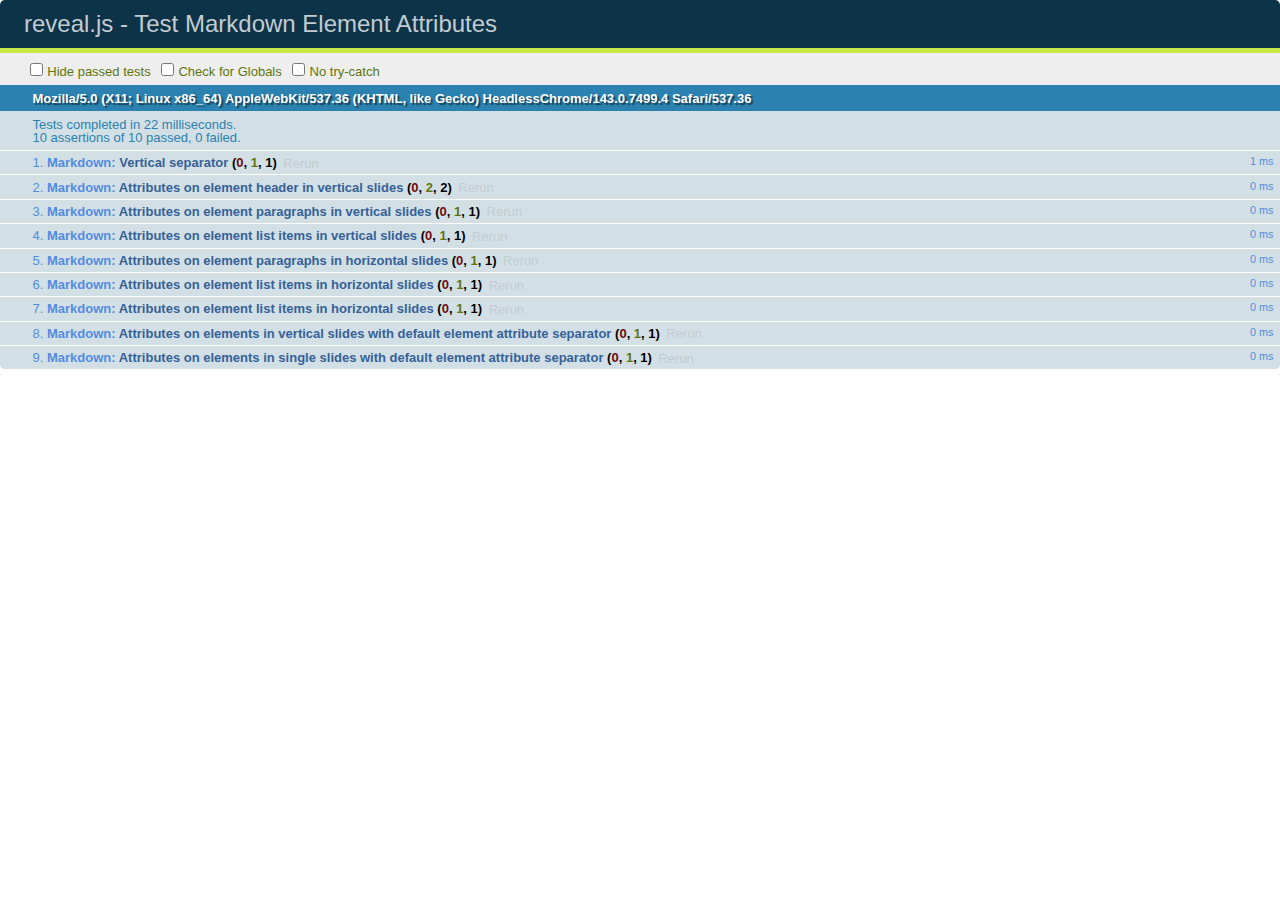
<file: talk/test/test-markdown-element-attributes.html>
<!doctype html>
<html lang="en">

	<head>
		<meta charset="utf-8">

		<title>reveal.js - Test Markdown Element Attributes</title>

		<link rel="stylesheet" href="../css/reveal.css">
		<link rel="stylesheet" href="qunit-1.12.0.css">
	</head>

	<body style="overflow: auto;">

		<div id="qunit"></div>
		<div id="qunit-fixture"></div>

		<div class="reveal" style="display: none;">

			<div class="slides">

				<!-- <section data-markdown="example.md" data-separator="^\n\n\n" data-separator-vertical="^\n\n"></section> -->

				<!-- Slides are separated by newline + three dashes + newline, vertical slides identical but two dashes -->
				<section data-markdown data-separator="^\n---\n$" data-separator-vertical="^\n--\n$" data-element-attributes="{_\s*?([^}]+?)}">>
					<script type="text/template">
						## Slide 1.1
						<!-- {_class="fragment fade-out" data-fragment-index="1"} -->

						--

						## Slide 1.2
						<!-- {_class="fragment shrink"} -->

						Paragraph 1
						<!-- {_class="fragment grow"} -->

						Paragraph 2
						<!-- {_class="fragment grow"} -->

						- list item 1 <!-- {_class="fragment grow"} -->
						- list item 2 <!-- {_class="fragment grow"} -->
						- list item 3 <!-- {_class="fragment grow"} -->


						---

						## Slide 2


						Paragraph 1.2  
						multi-line <!-- {_class="fragment highlight-red"} -->

						Paragraph 2.2 <!-- {_class="fragment highlight-red"} -->

						Paragraph 2.3 <!-- {_class="fragment highlight-red"} -->

						Paragraph 2.4 <!-- {_class="fragment highlight-red"} -->

						- list item 1 <!-- {_class="fragment highlight-green"} -->
						- list item 2<!-- {_class="fragment highlight-green"} -->
						- list item 3<!-- {_class="fragment highlight-green"} -->
						- list item 4
						<!-- {_class="fragment highlight-green"} -->
						- list item 5<!-- {_class="fragment highlight-green"} -->

						Test

						![Example Picture](examples/assets/image2.png)
						<!-- {_class="reveal stretch"} -->

					</script>
				</section>



				<section 	data-markdown data-separator="^\n\n\n"
									data-separator-vertical="^\n\n"
									data-separator-notes="^Note:"
									data-charset="utf-8">
					<script type="text/template">
						# Test attributes in Markdown with default separator
						## Slide 1 Def <!-- .element: class="fragment highlight-red" data-fragment-index="1" -->


						## Slide 2 Def
						<!-- .element: class="fragment highlight-red" -->

					</script>
				</section>

				<section data-markdown>
				  <script type="text/template">
					## Hello world
					A paragraph
					<!-- .element: class="fragment highlight-blue" -->
				  </script>
				</section>

				<section data-markdown>
				  <script type="text/template">
					## Hello world

					Multiple  
					Line
					<!-- .element: class="fragment highlight-blue" -->
				  </script>
				</section>

				<section data-markdown>
				  <script type="text/template">
					## Hello world

					Test<!-- .element: class="fragment highlight-blue" -->

					More Test
				  </script>
				</section>


			</div>

		</div>

		<script src="../lib/js/head.min.js"></script>
		<script src="../js/reveal.js"></script>
		<script src="../plugin/markdown/marked.js"></script>
		<script src="../plugin/markdown/markdown.js"></script>
		<script src="qunit-1.12.0.js"></script>

		<script src="test-markdown-element-attributes.js"></script>

	</body>
</html>
</file>
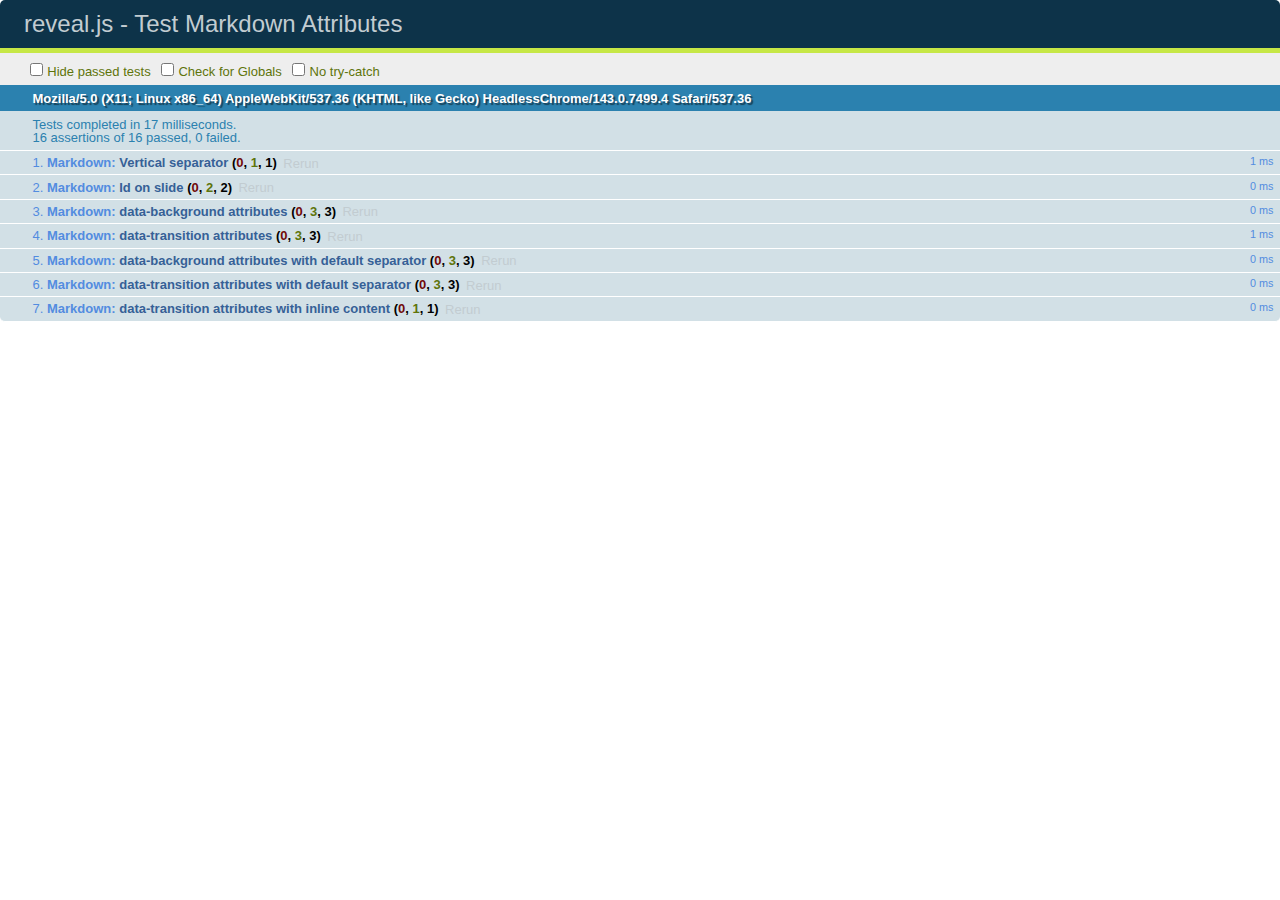
<file: talk/test/test-markdown-slide-attributes.html>
<!doctype html>
<html lang="en">

	<head>
		<meta charset="utf-8">

		<title>reveal.js - Test Markdown Attributes</title>

		<link rel="stylesheet" href="../css/reveal.css">
		<link rel="stylesheet" href="qunit-1.12.0.css">
	</head>

	<body style="overflow: auto;">

		<div id="qunit"></div>
		<div id="qunit-fixture"></div>

		<div class="reveal" style="display: none;">

			<div class="slides">

				<!-- <section data-markdown="example.md" data-separator="^\n\n\n" data-separator-vertical="^\n\n"></section> -->

				<!-- Slides are separated by three lines, vertical slides by two lines, attributes are one any line starting with (spaces and) two dashes -->
				<section 	data-markdown data-separator="^\n\n\n"
									data-separator-vertical="^\n\n"
									data-separator-notes="^Note:"
									data-attributes="--\s(.*?)$"
									data-charset="utf-8">
					<script type="text/template">
						# Test attributes in Markdown
						## Slide 1



						## Slide 2
						<!-- -- id="slide2" data-transition="zoom" data-background="#A0C66B" -->


						## Slide 2.1
						<!-- -- data-background="#ff0000" data-transition="fade" -->


						## Slide 2.2
						[Link to Slide2](#/slide2)



						## Slide 3
						<!-- -- data-transition="zoom" data-background="#C6916B" -->



						## Slide 4
					</script>
				</section>

				<section 	data-markdown data-separator="^\n\n\n"
									data-separator-vertical="^\n\n"
									data-separator-notes="^Note:"
									data-charset="utf-8">
					<script type="text/template">
						# Test attributes in Markdown with default separator
						## Slide 1 Def



						## Slide 2 Def
						<!-- .slide: id="slide2def" data-transition="concave" data-background="#A7C66B" -->


						## Slide 2.1 Def
						<!-- .slide: data-background="#f70000" data-transition="page" -->


						## Slide 2.2 Def
						[Link to Slide2](#/slide2def)



						## Slide 3 Def
						<!-- .slide: data-transition="concave" data-background="#C7916B" -->



						## Slide 4
					</script>
				</section>

				<section data-markdown>
					<script type="text/template">
						<!-- .slide: data-background="#ff0000" -->
						## Hello world
					</script>
				</section>

				<section data-markdown>
					<script type="text/template">
						## Hello world
						<!-- .slide: data-background="#ff0000" -->
					</script>
				</section>

				<section data-markdown>
					<script type="text/template">
						## Hello world

						Test
						<!-- .slide: data-background="#ff0000" -->

						More Test
					</script>
				</section>

			</div>

		</div>

		<script src="../lib/js/head.min.js"></script>
		<script src="../js/reveal.js"></script>
		<script src="../plugin/markdown/marked.js"></script>
		<script src="../plugin/markdown/markdown.js"></script>
		<script src="qunit-1.12.0.js"></script>

		<script src="test-markdown-slide-attributes.js"></script>

	</body>
</html>
</file>
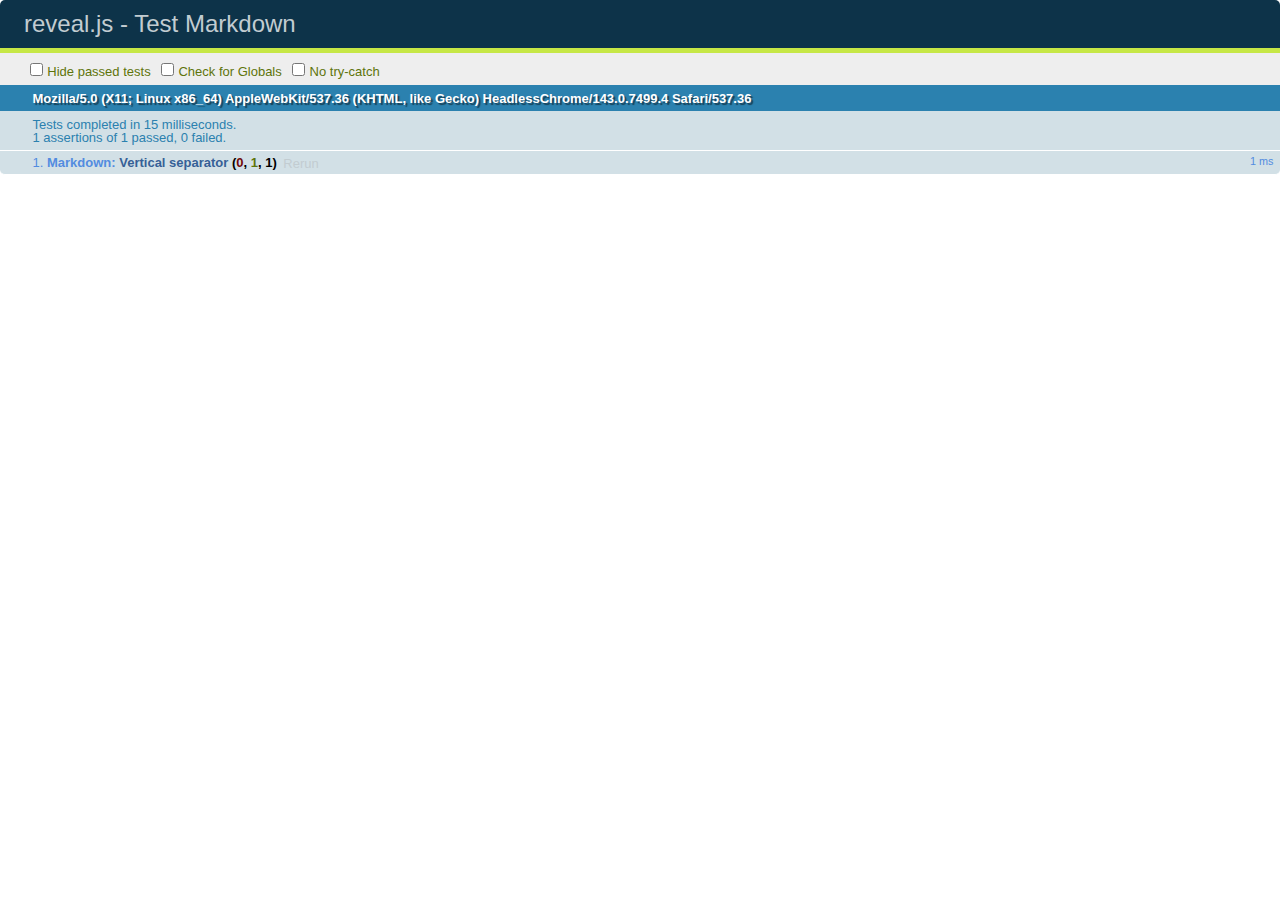
<file: talk/test/test-markdown.html>
<!doctype html>
<html lang="en">

	<head>
		<meta charset="utf-8">

		<title>reveal.js - Test Markdown</title>

		<link rel="stylesheet" href="../css/reveal.css">
		<link rel="stylesheet" href="qunit-1.12.0.css">
	</head>

	<body style="overflow: auto;">

		<div id="qunit"></div>
  		<div id="qunit-fixture"></div>

		<div class="reveal" style="display: none;">

			<div class="slides">

				<!-- <section data-markdown="example.md" data-separator="^\n\n\n" data-separator-vertical="^\n\n"></section> -->

				<!-- Slides are separated by newline + three dashes + newline, vertical slides identical but two dashes -->
				<section data-markdown data-separator="^\n---\n$" data-separator-vertical="^\n--\n$">
					<script type="text/template">
						## Slide 1.1

						--

						## Slide 1.2

						---

						## Slide 2
					</script>
				</section>

			</div>

		</div>

		<script src="../lib/js/head.min.js"></script>
		<script src="../js/reveal.js"></script>
		<script src="../plugin/markdown/marked.js"></script>
		<script src="../plugin/markdown/markdown.js"></script>
		<script src="qunit-1.12.0.js"></script>

		<script src="test-markdown.js"></script>

	</body>
</html>
</file>
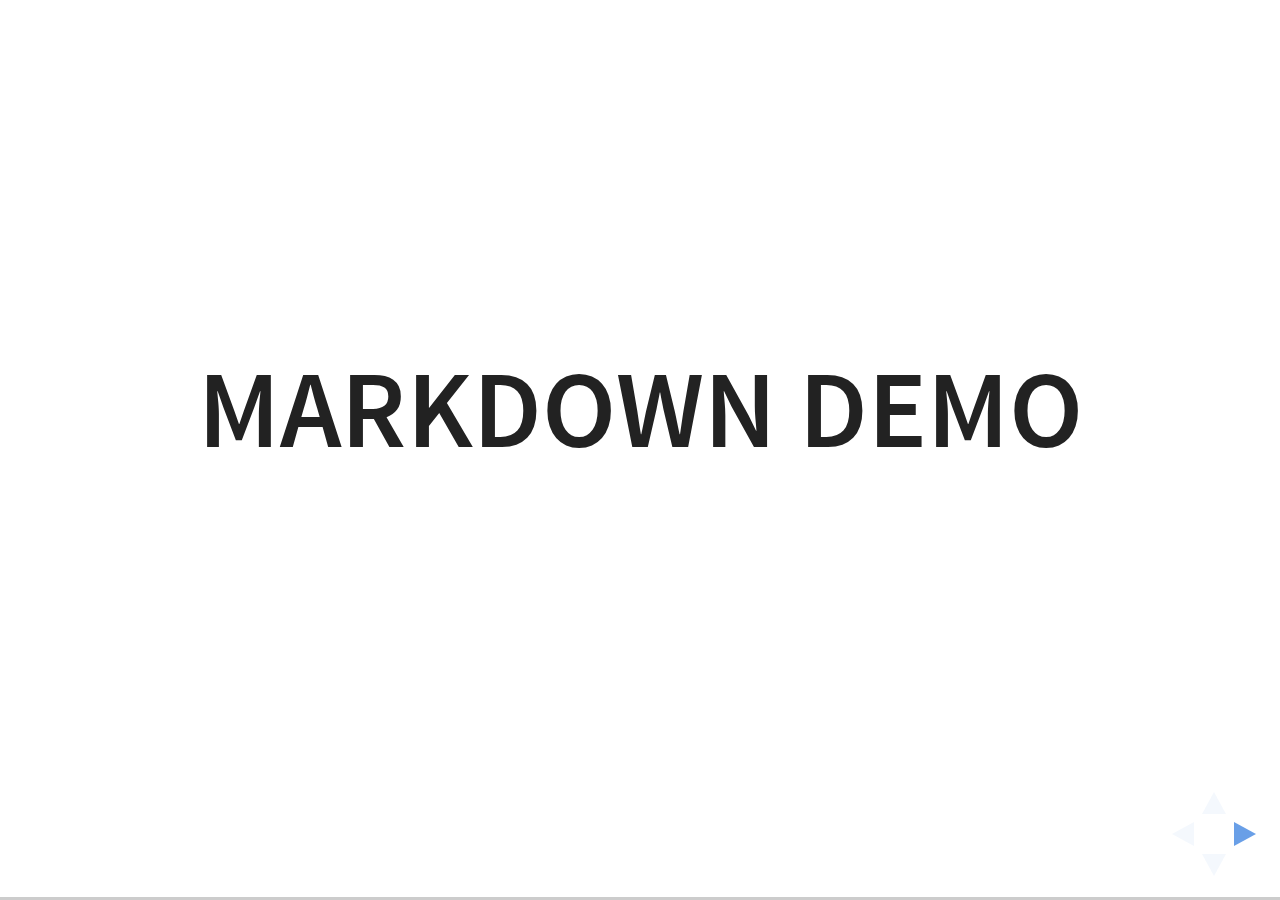
<file: talk/plugin/markdown/example.html>
<!doctype html>
<html lang="en">

	<head>
		<meta charset="utf-8">

		<title>reveal.js - Markdown Demo</title>

		<link rel="stylesheet" href="../../css/reveal.css">
		<link rel="stylesheet" href="../../css/theme/white.css" id="theme">

        <link rel="stylesheet" href="../../lib/css/zenburn.css">
	</head>

	<body>

		<div class="reveal">

			<div class="slides">

                <!-- Use external markdown resource, separate slides by three newlines; vertical slides by two newlines -->
                <section data-markdown="example.md" data-separator="^\n\n\n" data-separator-vertical="^\n\n"></section>

                <!-- Slides are separated by three dashes (quick 'n dirty regular expression) -->
                <section data-markdown data-separator="---">
                    <script type="text/template">
                        ## Demo 1
                        Slide 1
                        ---
                        ## Demo 1
                        Slide 2
                        ---
                        ## Demo 1
                        Slide 3
                    </script>
                </section>

                <!-- Slides are separated by newline + three dashes + newline, vertical slides identical but two dashes -->
                <section data-markdown data-separator="^\n---\n$" data-separator-vertical="^\n--\n$">
                    <script type="text/template">
                        ## Demo 2
                        Slide 1.1

                        --

                        ## Demo 2
                        Slide 1.2

                        ---

                        ## Demo 2
                        Slide 2
                    </script>
                </section>

                <!-- No "extra" slides, since there are no separators defined (so they'll become horizontal rulers) -->
                <section data-markdown>
                    <script type="text/template">
                        A

                        ---

                        B

                        ---

                        C
                    </script>
                </section>

                <!-- Slide attributes -->
                <section data-markdown>
                    <script type="text/template">
                        <!-- .slide: data-background="#000000" -->
                        ## Slide attributes
                    </script>
                </section>

                <!-- Element attributes -->
                <section data-markdown>
                    <script type="text/template">
                        ## Element attributes
                        - Item 1 <!-- .element: class="fragment" data-fragment-index="2" -->
                        - Item 2 <!-- .element: class="fragment" data-fragment-index="1" -->
                    </script>
                </section>

                <!-- Code -->
                <section data-markdown>
                    <script type="text/template">
                        ```php
                        public function foo()
                        {
                            $foo = array(
                                'bar' => 'bar'
                            )
                        }
                        ```
                    </script>
                </section>

            </div>
		</div>

		<script src="../../lib/js/head.min.js"></script>
		<script src="../../js/reveal.js"></script>

		<script>

			Reveal.initialize({
				controls: true,
				progress: true,
				history: true,
				center: true,

				// Optional libraries used to extend on reveal.js
				dependencies: [
					{ src: '../../lib/js/classList.js', condition: function() { return !document.body.classList; } },
					{ src: 'marked.js', condition: function() { return !!document.querySelector( '[data-markdown]' ); } },
                    { src: 'markdown.js', condition: function() { return !!document.querySelector( '[data-markdown]' ); } },
                    { src: '../highlight/highlight.js', async: true, callback: function() { hljs.initHighlightingOnLoad(); } },
					{ src: '../notes/notes.js' }
				]
			});

		</script>

	</body>
</html>
</file>
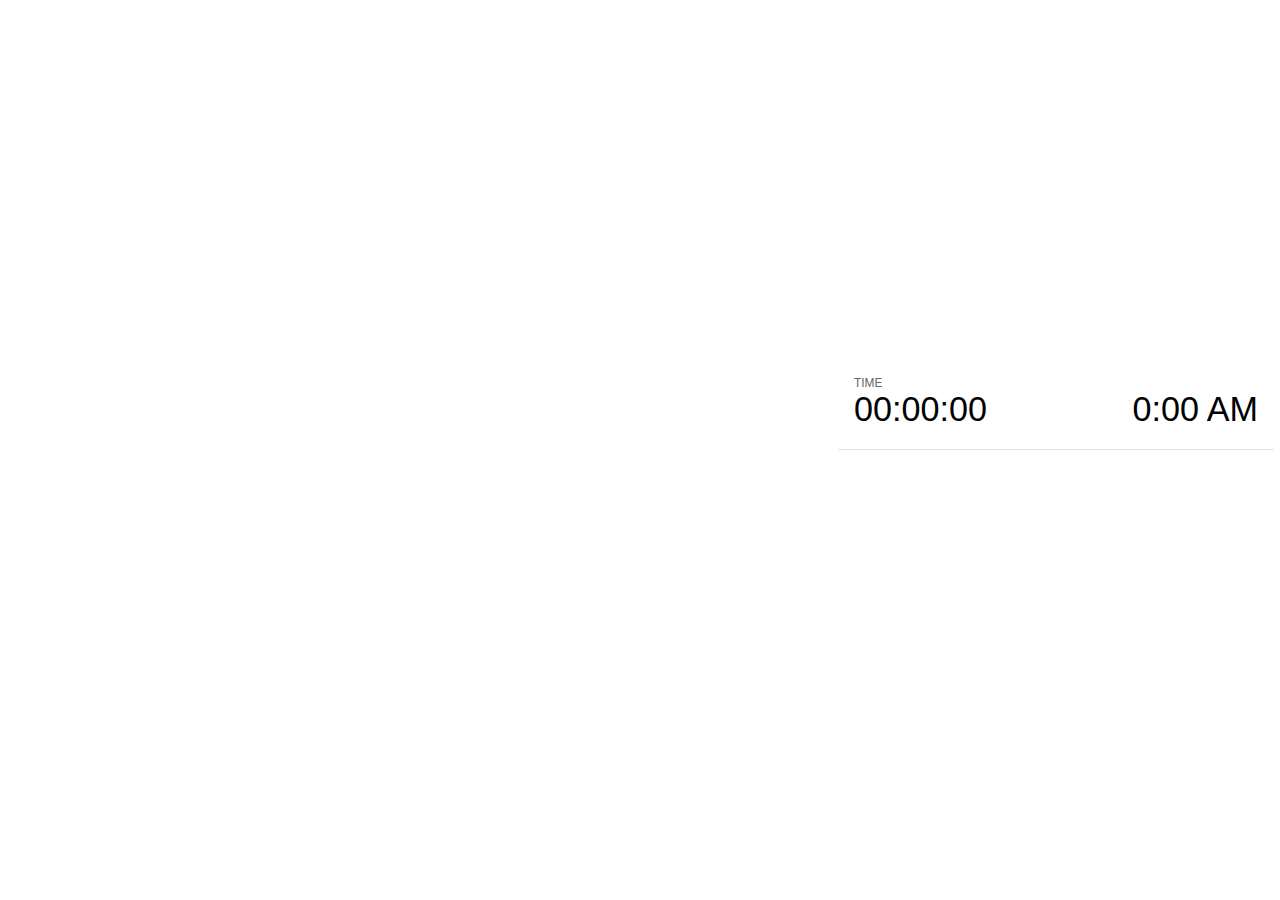
<file: talk/plugin/notes/notes.html>
<!doctype html>
<html lang="en">
	<head>
		<meta charset="utf-8">

		<title>reveal.js - Slide Notes</title>

		<style>
			body {
				font-family: Helvetica;
			}

			#current-slide,
			#upcoming-slide,
			#speaker-controls {
				padding: 6px;
				box-sizing: border-box;
				-moz-box-sizing: border-box;
			}

			#current-slide iframe,
			#upcoming-slide iframe {
				width: 100%;
				height: 100%;
				border: 1px solid #ddd;
			}

			#current-slide .label,
			#upcoming-slide .label {
				position: absolute;
				top: 10px;
				left: 10px;
				font-weight: bold;
				font-size: 14px;
				z-index: 2;
				color: rgba( 255, 255, 255, 0.9 );
			}

			#current-slide {
				position: absolute;
				width: 65%;
				height: 100%;
				top: 0;
				left: 0;
				padding-right: 0;
			}

			#upcoming-slide {
				position: absolute;
				width: 35%;
				height: 40%;
				right: 0;
				top: 0;
			}

			#speaker-controls {
				position: absolute;
				top: 40%;
				right: 0;
				width: 35%;
				height: 60%;
				overflow: auto;

				font-size: 18px;
			}

				.speaker-controls-time.hidden,
				.speaker-controls-notes.hidden {
					display: none;
				}

				.speaker-controls-time .label,
				.speaker-controls-notes .label {
					text-transform: uppercase;
					font-weight: normal;
					font-size: 0.66em;
					color: #666;
					margin: 0;
				}

				.speaker-controls-time {
					border-bottom: 1px solid rgba( 200, 200, 200, 0.5 );
					margin-bottom: 10px;
					padding: 10px 16px;
					padding-bottom: 20px;
					cursor: pointer;
				}

				.speaker-controls-time .reset-button {
					opacity: 0;
					float: right;
					color: #666;
					text-decoration: none;
				}
				.speaker-controls-time:hover .reset-button {
					opacity: 1;
				}

				.speaker-controls-time .timer,
				.speaker-controls-time .clock {
					width: 50%;
					font-size: 1.9em;
				}

				.speaker-controls-time .timer {
					float: left;
				}

				.speaker-controls-time .clock {
					float: right;
					text-align: right;
				}

				.speaker-controls-time span.mute {
					color: #bbb;
				}

				.speaker-controls-notes {
					padding: 10px 16px;
				}

				.speaker-controls-notes .value {
					margin-top: 5px;
					line-height: 1.4;
					font-size: 1.2em;
				}

			.clear {
				clear: both;
			}

			@media screen and (max-width: 1080px) {
				#speaker-controls {
					font-size: 16px;
				}
			}

			@media screen and (max-width: 900px) {
				#speaker-controls {
					font-size: 14px;
				}
			}

			@media screen and (max-width: 800px) {
				#speaker-controls {
					font-size: 12px;
				}
			}

		</style>
	</head>

	<body>

		<div id="current-slide"></div>
		<div id="upcoming-slide"><span class="label">UPCOMING:</span></div>
		<div id="speaker-controls">
			<div class="speaker-controls-time">
				<h4 class="label">Time <span class="reset-button">Click to Reset</span></h4>
				<div class="clock">
					<span class="clock-value">0:00 AM</span>
				</div>
				<div class="timer">
					<span class="hours-value">00</span><span class="minutes-value">:00</span><span class="seconds-value">:00</span>
				</div>
				<div class="clear"></div>
			</div>

			<div class="speaker-controls-notes hidden">
				<h4 class="label">Notes</h4>
				<div class="value"></div>
			</div>
		</div>

		<script src="../../plugin/markdown/marked.js"></script>
		<script>

			(function() {

				var notes,
					notesValue,
					currentState,
					currentSlide,
					upcomingSlide,
					connected = false;

				window.addEventListener( 'message', function( event ) {

					var data = JSON.parse( event.data );

					// Messages sent by the notes plugin inside of the main window
					if( data && data.namespace === 'reveal-notes' ) {
						if( data.type === 'connect' ) {
							handleConnectMessage( data );
						}
						else if( data.type === 'state' ) {
							handleStateMessage( data );
						}
					}
					// Messages sent by the reveal.js inside of the current slide preview
					else if( data && data.namespace === 'reveal' ) {
						if( /ready/.test( data.eventName ) ) {
							// Send a message back to notify that the handshake is complete
							window.opener.postMessage( JSON.stringify({ namespace: 'reveal-notes', type: 'connected'} ), '*' );
						}
						else if( /slidechanged|fragmentshown|fragmenthidden|overviewshown|overviewhidden|paused|resumed/.test( data.eventName ) && currentState !== JSON.stringify( data.state ) ) {
							window.opener.postMessage( JSON.stringify({ method: 'setState', args: [ data.state ]} ), '*' );
						}
					}

				} );

				/**
				 * Called when the main window is trying to establish a
				 * connection.
				 */
				function handleConnectMessage( data ) {

					if( connected === false ) {
						connected = true;

						setupIframes( data );
						setupKeyboard();
						setupNotes();
						setupTimer();
					}

				}

				/**
				 * Called when the main window sends an updated state.
				 */
				function handleStateMessage( data ) {

					// Store the most recently set state to avoid circular loops
					// applying the same state
					currentState = JSON.stringify( data.state );

					// No need for updating the notes in case of fragment changes
					if ( data.notes ) {
						notes.classList.remove( 'hidden' );
						if( data.markdown ) {
							notesValue.innerHTML = marked( data.notes );
						}
						else {
							notesValue.innerHTML = data.notes;
						}
					}
					else {
						notes.classList.add( 'hidden' );
					}

					// Update the note slides
					currentSlide.contentWindow.postMessage( JSON.stringify({ method: 'setState', args: [ data.state ] }), '*' );
					upcomingSlide.contentWindow.postMessage( JSON.stringify({ method: 'setState', args: [ data.state ] }), '*' );
					upcomingSlide.contentWindow.postMessage( JSON.stringify({ method: 'next' }), '*' );

				}

				// Limit to max one state update per X ms
				handleStateMessage = debounce( handleStateMessage, 200 );

				/**
				 * Forward keyboard events to the current slide window.
				 * This enables keyboard events to work even if focus
				 * isn't set on the current slide iframe.
				 */
				function setupKeyboard() {

					document.addEventListener( 'keydown', function( event ) {
						currentSlide.contentWindow.postMessage( JSON.stringify({ method: 'triggerKey', args: [ event.keyCode ] }), '*' );
					} );

				}

				/**
				 * Creates the preview iframes.
				 */
				function setupIframes( data ) {

					var params = [
						'receiver',
						'progress=false',
						'history=false',
						'transition=none',
						'autoSlide=0',
						'backgroundTransition=none'
					].join( '&' );

					var hash = '#/' + data.state.indexh + '/' + data.state.indexv;
					var currentURL = data.url + '?' + params + '&postMessageEvents=true' + hash;
					var upcomingURL = data.url + '?' + params + '&controls=false' + hash;

					currentSlide = document.createElement( 'iframe' );
					currentSlide.setAttribute( 'width', 1280 );
					currentSlide.setAttribute( 'height', 1024 );
					currentSlide.setAttribute( 'src', currentURL );
					document.querySelector( '#current-slide' ).appendChild( currentSlide );

					upcomingSlide = document.createElement( 'iframe' );
					upcomingSlide.setAttribute( 'width', 640 );
					upcomingSlide.setAttribute( 'height', 512 );
					upcomingSlide.setAttribute( 'src', upcomingURL );
					document.querySelector( '#upcoming-slide' ).appendChild( upcomingSlide );

				}

				/**
				 * Setup the notes UI.
				 */
				function setupNotes() {

					notes = document.querySelector( '.speaker-controls-notes' );
					notesValue = document.querySelector( '.speaker-controls-notes .value' );

				}

				/**
				 * Create the timer and clock and start updating them
				 * at an interval.
				 */
				function setupTimer() {

					var start = new Date(),
						timeEl = document.querySelector( '.speaker-controls-time' ),
						clockEl = timeEl.querySelector( '.clock-value' ),
						hoursEl = timeEl.querySelector( '.hours-value' ),
						minutesEl = timeEl.querySelector( '.minutes-value' ),
						secondsEl = timeEl.querySelector( '.seconds-value' );

					function _updateTimer() {

						var diff, hours, minutes, seconds,
							now = new Date();

						diff = now.getTime() - start.getTime();
						hours = Math.floor( diff / ( 1000 * 60 * 60 ) );
						minutes = Math.floor( ( diff / ( 1000 * 60 ) ) % 60 );
						seconds = Math.floor( ( diff / 1000 ) % 60 );

						clockEl.innerHTML = now.toLocaleTimeString( 'en-US', { hour12: true, hour: '2-digit', minute:'2-digit' } );
						hoursEl.innerHTML = zeroPadInteger( hours );
						hoursEl.className = hours > 0 ? '' : 'mute';
						minutesEl.innerHTML = ':' + zeroPadInteger( minutes );
						minutesEl.className = minutes > 0 ? '' : 'mute';
						secondsEl.innerHTML = ':' + zeroPadInteger( seconds );

					}

					// Update once directly
					_updateTimer();

					// Then update every second
					setInterval( _updateTimer, 1000 );

					timeEl.addEventListener( 'click', function() {
						start = new Date();
						_updateTimer();
						return false;
					} );

				}

				function zeroPadInteger( num ) {

					var str = '00' + parseInt( num );
					return str.substring( str.length - 2 );

				}

				/**
				 * Limits the frequency at which a function can be called.
				 */
				function debounce( fn, ms ) {

					var lastTime = 0,
						timeout;

					return function() {

						var args = arguments;
						var context = this;

						clearTimeout( timeout );

						var timeSinceLastCall = Date.now() - lastTime;
						if( timeSinceLastCall > ms ) {
							fn.apply( context, args );
							lastTime = Date.now();
						}
						else {
							timeout = setTimeout( function() {
								fn.apply( context, args );
								lastTime = Date.now();
							}, ms - timeSinceLastCall );
						}

					}

				}

			})();

		</script>
	</body>
</html>
</file>
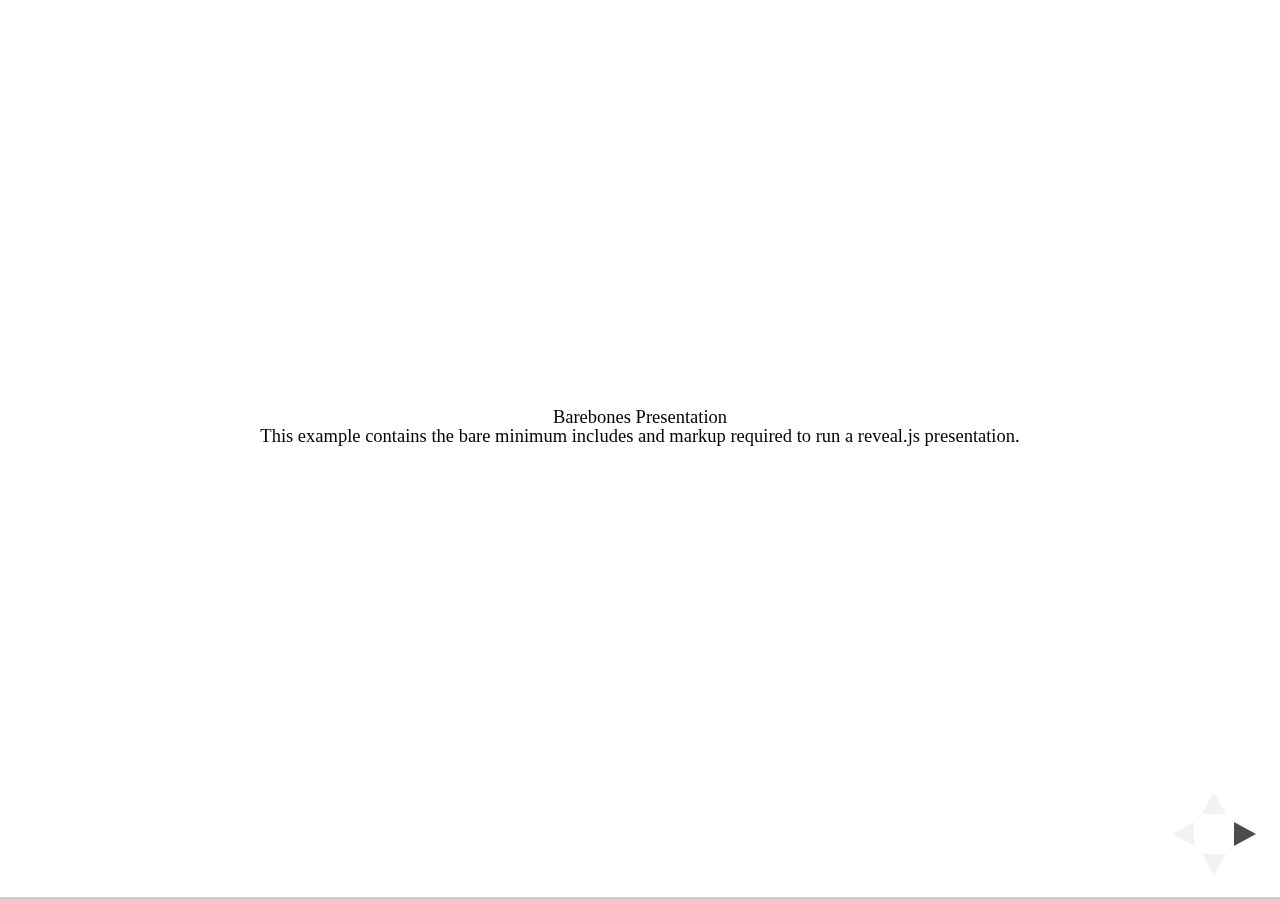
<file: talk/test/examples/barebones.html>
<!doctype html>
<html lang="en">

	<head>
		<meta charset="utf-8">

		<title>reveal.js - Barebones</title>

		<link rel="stylesheet" href="../../css/reveal.css">
	</head>

	<body>

		<div class="reveal">

			<div class="slides">

				<section>
					<h2>Barebones Presentation</h2>
					<p>This example contains the bare minimum includes and markup required to run a reveal.js presentation.</p>
				</section>

				<section>
					<h2>No Theme</h2>
					<p>There's no theme included, so it will fall back on browser defaults.</p>
				</section>

			</div>

		</div>

		<script src="../../js/reveal.js"></script>

		<script>

			Reveal.initialize();

		</script>

	</body>
</html>
</file>
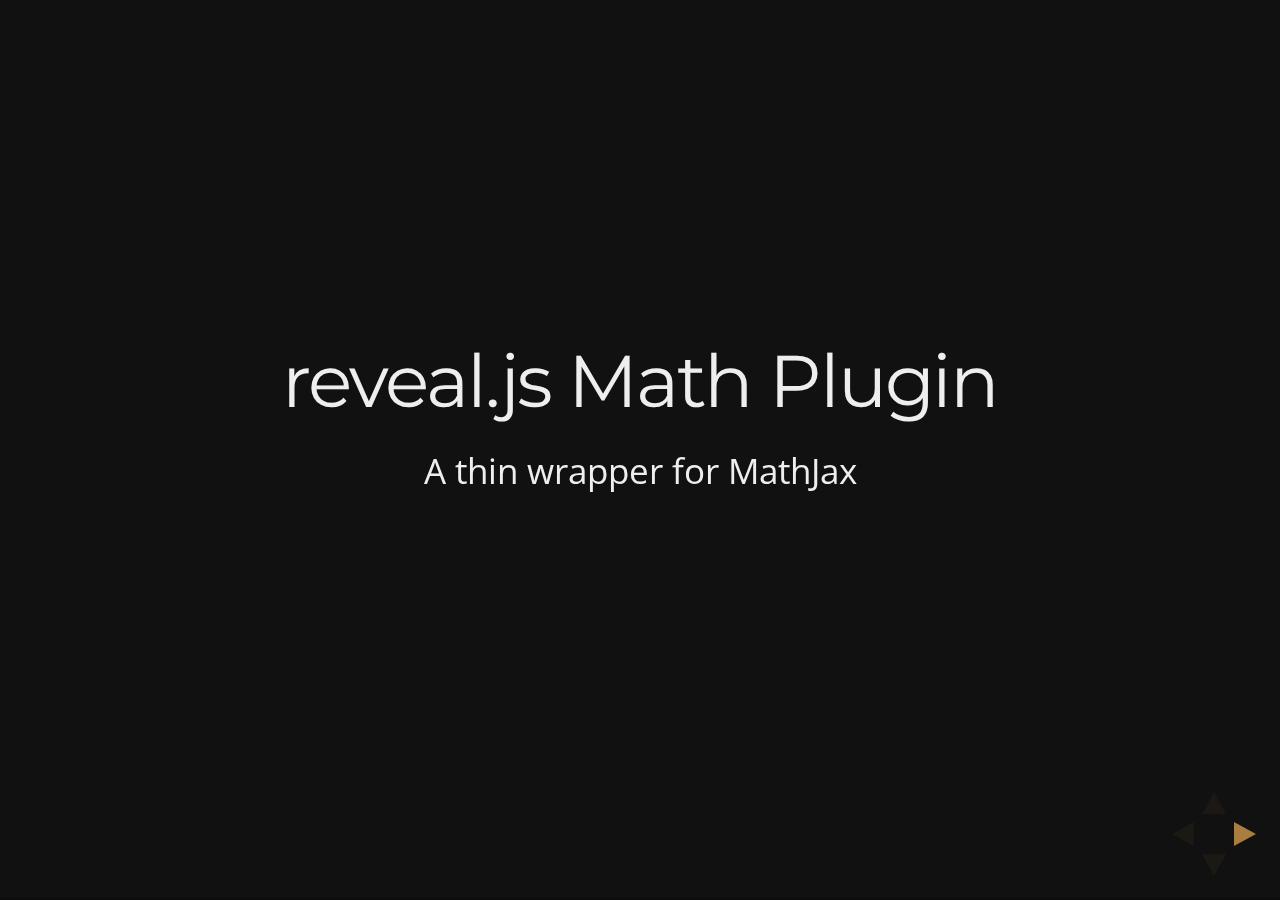
<file: talk/test/examples/math.html>
<!doctype html>
<html lang="en">

	<head>
		<meta charset="utf-8">

		<title>reveal.js - Math Plugin</title>

		<meta name="viewport" content="width=device-width, initial-scale=1.0, maximum-scale=1.0, user-scalable=no">

		<link rel="stylesheet" href="../../css/reveal.css">
		<link rel="stylesheet" href="../../css/theme/night.css" id="theme">
	</head>

	<body>

		<div class="reveal">

			<div class="slides">

				<section>
					<h2>reveal.js Math Plugin</h2>
					<p>A thin wrapper for MathJax</p>
				</section>

				<section>
					<h3>The Lorenz Equations</h3>

					\[\begin{aligned}
					\dot{x} &amp; = \sigma(y-x) \\
					\dot{y} &amp; = \rho x - y - xz \\
					\dot{z} &amp; = -\beta z + xy
					\end{aligned} \]
				</section>

				<section>
					<h3>The Cauchy-Schwarz Inequality</h3>

					<script type="math/tex; mode=display">
						\left( \sum_{k=1}^n a_k b_k \right)^2 \leq \left( \sum_{k=1}^n a_k^2 \right) \left( \sum_{k=1}^n b_k^2 \right)
					</script>
				</section>

				<section>
					<h3>A Cross Product Formula</h3>

					\[\mathbf{V}_1 \times \mathbf{V}_2 =  \begin{vmatrix}
					\mathbf{i} &amp; \mathbf{j} &amp; \mathbf{k} \\
					\frac{\partial X}{\partial u} &amp;  \frac{\partial Y}{\partial u} &amp; 0 \\
					\frac{\partial X}{\partial v} &amp;  \frac{\partial Y}{\partial v} &amp; 0
					\end{vmatrix}  \]
				</section>

				<section>
					<h3>The probability of getting \(k\) heads when flipping \(n\) coins is</h3>

					\[P(E)   = {n \choose k} p^k (1-p)^{ n-k} \]
				</section>

				<section>
					<h3>An Identity of Ramanujan</h3>

					\[ \frac{1}{\Bigl(\sqrt{\phi \sqrt{5}}-\phi\Bigr) e^{\frac25 \pi}} =
					1+\frac{e^{-2\pi}} {1+\frac{e^{-4\pi}} {1+\frac{e^{-6\pi}}
					{1+\frac{e^{-8\pi}} {1+\ldots} } } } \]
				</section>

				<section>
					<h3>A Rogers-Ramanujan Identity</h3>

					\[  1 +  \frac{q^2}{(1-q)}+\frac{q^6}{(1-q)(1-q^2)}+\cdots =
					\prod_{j=0}^{\infty}\frac{1}{(1-q^{5j+2})(1-q^{5j+3})}\]
				</section>

				<section>
					<h3>Maxwell&#8217;s Equations</h3>

					\[  \begin{aligned}
					\nabla \times \vec{\mathbf{B}} -\, \frac1c\, \frac{\partial\vec{\mathbf{E}}}{\partial t} &amp; = \frac{4\pi}{c}\vec{\mathbf{j}} \\   \nabla \cdot \vec{\mathbf{E}} &amp; = 4 \pi \rho \\
					\nabla \times \vec{\mathbf{E}}\, +\, \frac1c\, \frac{\partial\vec{\mathbf{B}}}{\partial t} &amp; = \vec{\mathbf{0}} \\
					\nabla \cdot \vec{\mathbf{B}} &amp; = 0 \end{aligned}
					\]
				</section>

				<section>
					<section>
						<h3>The Lorenz Equations</h3>

						<div class="fragment">
							\[\begin{aligned}
							\dot{x} &amp; = \sigma(y-x) \\
							\dot{y} &amp; = \rho x - y - xz \\
							\dot{z} &amp; = -\beta z + xy
							\end{aligned} \]
						</div>
					</section>

					<section>
						<h3>The Cauchy-Schwarz Inequality</h3>

						<div class="fragment">
							\[ \left( \sum_{k=1}^n a_k b_k \right)^2 \leq \left( \sum_{k=1}^n a_k^2 \right) \left( \sum_{k=1}^n b_k^2 \right) \]
						</div>
					</section>

					<section>
						<h3>A Cross Product Formula</h3>

						<div class="fragment">
							\[\mathbf{V}_1 \times \mathbf{V}_2 =  \begin{vmatrix}
							\mathbf{i} &amp; \mathbf{j} &amp; \mathbf{k} \\
							\frac{\partial X}{\partial u} &amp;  \frac{\partial Y}{\partial u} &amp; 0 \\
							\frac{\partial X}{\partial v} &amp;  \frac{\partial Y}{\partial v} &amp; 0
							\end{vmatrix}  \]
						</div>
					</section>

					<section>
						<h3>The probability of getting \(k\) heads when flipping \(n\) coins is</h3>

						<div class="fragment">
							\[P(E)   = {n \choose k} p^k (1-p)^{ n-k} \]
						</div>
					</section>

					<section>
						<h3>An Identity of Ramanujan</h3>

						<div class="fragment">
							\[ \frac{1}{\Bigl(\sqrt{\phi \sqrt{5}}-\phi\Bigr) e^{\frac25 \pi}} =
							1+\frac{e^{-2\pi}} {1+\frac{e^{-4\pi}} {1+\frac{e^{-6\pi}}
							{1+\frac{e^{-8\pi}} {1+\ldots} } } } \]
						</div>
					</section>

					<section>
						<h3>A Rogers-Ramanujan Identity</h3>

						<div class="fragment">
							\[  1 +  \frac{q^2}{(1-q)}+\frac{q^6}{(1-q)(1-q^2)}+\cdots =
							\prod_{j=0}^{\infty}\frac{1}{(1-q^{5j+2})(1-q^{5j+3})}\]
						</div>
					</section>

					<section>
						<h3>Maxwell&#8217;s Equations</h3>

						<div class="fragment">
							\[  \begin{aligned}
							\nabla \times \vec{\mathbf{B}} -\, \frac1c\, \frac{\partial\vec{\mathbf{E}}}{\partial t} &amp; = \frac{4\pi}{c}\vec{\mathbf{j}} \\   \nabla \cdot \vec{\mathbf{E}} &amp; = 4 \pi \rho \\
							\nabla \times \vec{\mathbf{E}}\, +\, \frac1c\, \frac{\partial\vec{\mathbf{B}}}{\partial t} &amp; = \vec{\mathbf{0}} \\
							\nabla \cdot \vec{\mathbf{B}} &amp; = 0 \end{aligned}
							\]
						</div>
					</section>
				</section>

			</div>

		</div>

		<script src="../../lib/js/head.min.js"></script>
		<script src="../../js/reveal.js"></script>

		<script>

			Reveal.initialize({
				history: true,
				transition: 'linear',

				math: {
					// mathjax: 'http://cdn.mathjax.org/mathjax/latest/MathJax.js',
					config: 'TeX-AMS_HTML-full'
				},

				dependencies: [
					{ src: '../../lib/js/classList.js' },
					{ src: '../../plugin/math/math.js', async: true }
				]
			});

		</script>

	</body>
</html>
</file>
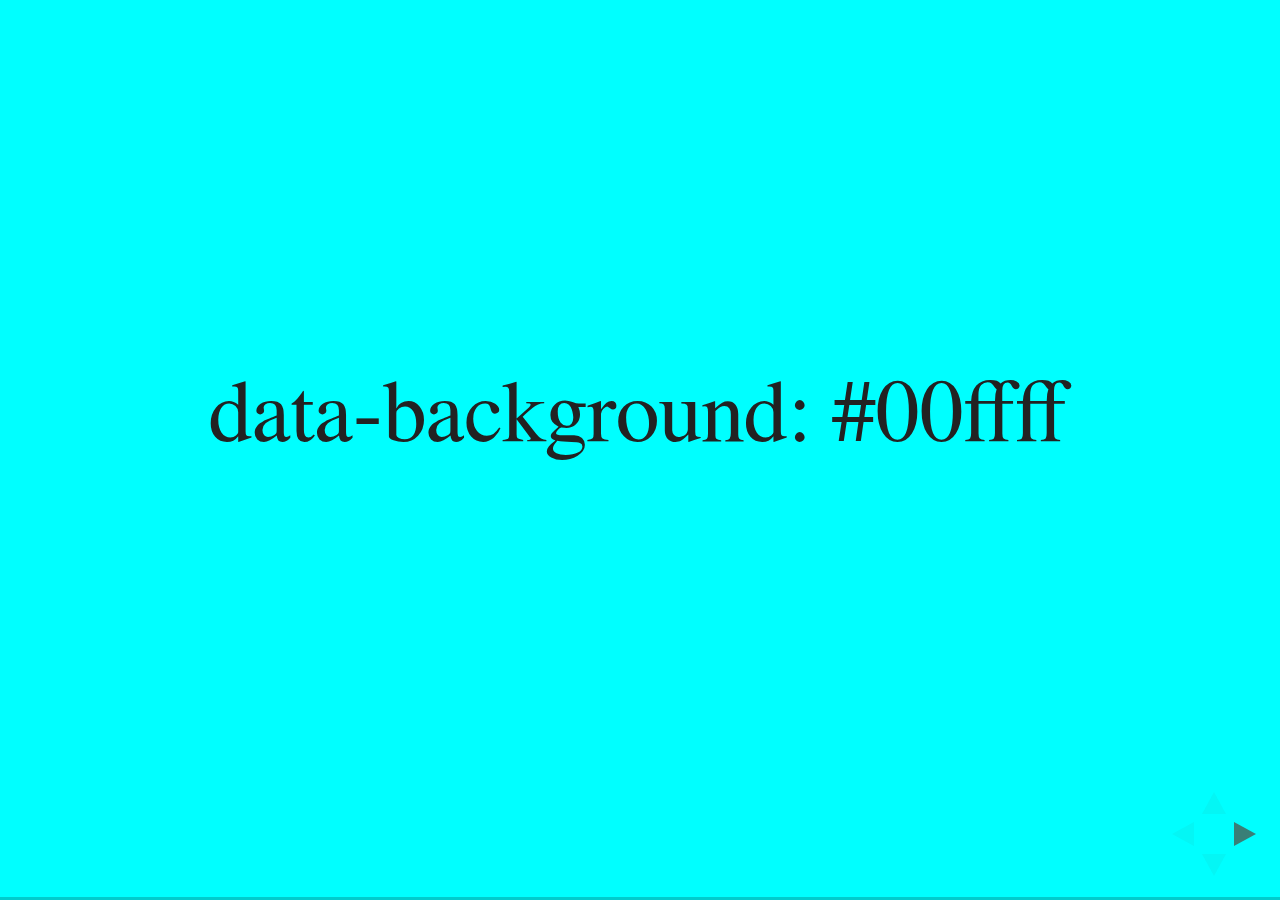
<file: talk/test/examples/slide-backgrounds.html>
<!doctype html>
<html lang="en">

	<head>
		<meta charset="utf-8">

		<title>reveal.js - Slide Backgrounds</title>

		<meta name="viewport" content="width=device-width, initial-scale=1.0, maximum-scale=1.0, user-scalable=no">

		<link rel="stylesheet" href="../../css/reveal.css">
		<link rel="stylesheet" href="../../css/theme/serif.css" id="theme">
		<style type="text/css" media="screen">
			.slides section.has-dark-background,
			.slides section.has-dark-background h2 {
				color: #fff;
			}
			.slides section.has-light-background,
			.slides section.has-light-background h2 {
				color: #222;
			}
		</style>
	</head>

	<body>

		<div class="reveal">

			<div class="slides">

				<section data-background="#00ffff">
					<h2>data-background: #00ffff</h2>
				</section>

				<section data-background="#bb00bb">
					<h2>data-background: #bb00bb</h2>
				</section>

				<section data-background-color="lightblue">
					<h2>data-background: lightblue</h2>
				</section>

				<section>
					<section data-background="#ff0000">
						<h2>data-background: #ff0000</h2>
					</section>
					<section data-background="rgba(0, 0, 0, 0.2)">
						<h2>data-background: rgba(0, 0, 0, 0.2)</h2>
					</section>
					<section data-background="salmon">
						<h2>data-background: salmon</h2>
					</section>
				</section>

				<section data-background="rgba(0, 100, 100, 0.2)">
					<section>
						<h2>Background applied to stack</h2>
					</section>
					<section>
						<h2>Background applied to stack</h2>
					</section>
					<section data-background="rgb(66, 66, 66)">
						<h2>Background applied to slide inside of stack</h2>
					</section>
				</section>

				<section data-background-transition="slide" data-background="assets/image1.png">
					<h2>Background image</h2>
				</section>

				<section>
					<section data-background-transition="slide" data-background="assets/image1.png">
						<h2>Background image</h2>
					</section>
					<section data-background-transition="slide" data-background="assets/image1.png">
						<h2>Background image</h2>
					</section>
				</section>

				<section data-background="assets/image2.png" data-background-size="100px" data-background-repeat="repeat" data-background-color="#111">
					<h2>Background image</h2>
					<pre>data-background-size="100px" data-background-repeat="repeat" data-background-color="#111"</pre>
				</section>

				<section data-background="#888888">
					<h2>Same background twice (1/2)</h2>
				</section>
				<section data-background="#888888">
					<h2>Same background twice (2/2)</h2>
				</section>

				<section data-background-video="https://s3.amazonaws.com/static.slid.es/site/homepage/v1/homepage-video-editor.mp4,https://s3.amazonaws.com/static.slid.es/site/homepage/v1/homepage-video-editor.webm">
					<h2>Video background</h2>
				</section>

				<section data-background-iframe="https://slides.com">
					<h2>Iframe background</h2>
				</section>

				<section>
					<section data-background="#417203">
						<h2>Same background twice vertical (1/2)</h2>
					</section>
					<section data-background="#417203">
						<h2>Same background twice vertical (2/2)</h2>
					</section>
				</section>

				<section data-background="#934f4d">
					<h2>Same background from horizontal to vertical (1/3)</h2>
				</section>
				<section>
					<section data-background="#934f4d">
						<h2>Same background from horizontal to vertical (2/3)</h2>
					</section>
					<section data-background="#934f4d">
						<h2>Same background from horizontal to vertical (3/3)</h2>
					</section>
				</section>

			</div>

		</div>

		<script src="../../lib/js/head.min.js"></script>
		<script src="../../js/reveal.js"></script>

		<script>

			// Full list of configuration options available here:
			// https://github.com/hakimel/reveal.js#configuration
			Reveal.initialize({
				center: true,
				// rtl: true,

				transition: 'linear',
				// transitionSpeed: 'slow',
				// backgroundTransition: 'slide'
			});

		</script>

	</body>
</html>
</file>
<file: talk/css/theme/white.css>
@import url(../../lib/font/source-sans-pro/source-sans-pro.css);
/**
 * White theme for reveal.js. This is the opposite of the 'black' theme.
 *
 * Copyright (C) 2015 Hakim El Hattab, http://hakim.se
 */
section.has-dark-background, section.has-dark-background h1, section.has-dark-background h2, section.has-dark-background h3, section.has-dark-background h4, section.has-dark-background h5, section.has-dark-background h6 {
  color: #fff; }

/*********************************************
 * GLOBAL STYLES
 *********************************************/
body {
  background: #fff;
  background-color: #fff; }

.reveal {
  font-family: 'Source Sans Pro', Helvetica, sans-serif;
  font-size: 38px;
  font-weight: normal;
  color: #222; }

::selection {
  color: #fff;
  background: #98bdef;
  text-shadow: none; }

.reveal .slides > section, .reveal .slides > section > section {
  line-height: 1.3;
  font-weight: inherit; }

/*********************************************
 * HEADERS
 *********************************************/
.reveal h1, .reveal h2, .reveal h3, .reveal h4, .reveal h5, .reveal h6 {
  margin: 0 0 20px 0;
  color: #222;
  font-family: 'Source Sans Pro', Helvetica, sans-serif;
  font-weight: 600;
  line-height: 1.2;
  letter-spacing: normal;
  text-transform: uppercase;
  text-shadow: none;
  word-wrap: break-word; }

.reveal h1 {
  font-size: 2.5em; }

.reveal h2 {
  font-size: 1.6em; }

.reveal h3 {
  font-size: 1.3em; }

.reveal h4 {
  font-size: 1em; }

.reveal h1 {
  text-shadow: none; }

/*********************************************
 * OTHER
 *********************************************/
.reveal p {
  margin: 20px 0;
  line-height: 1.3; }

/* Ensure certain elements are never larger than the slide itself */
.reveal img, .reveal video, .reveal iframe {
  max-width: 95%;
  max-height: 95%; }

.reveal strong, .reveal b {
  font-weight: bold; }

.reveal em {
  font-style: italic; }

.reveal ol, .reveal dl, .reveal ul {
  display: inline-block;
  text-align: left;
  margin: 0 0 0 1em; }

.reveal ol {
  list-style-type: decimal; }

.reveal ul {
  list-style-type: disc; }

.reveal ul ul {
  list-style-type: square; }

.reveal ul ul ul {
  list-style-type: circle; }

.reveal ul ul, .reveal ul ol, .reveal ol ol, .reveal ol ul {
  display: block;
  margin-left: 40px; }

.reveal dt {
  font-weight: bold; }

.reveal dd {
  margin-left: 40px; }

.reveal q, .reveal blockquote {
  quotes: none; }

.reveal blockquote {
  display: block;
  position: relative;
  width: 70%;
  margin: 20px auto;
  padding: 5px;
  font-style: italic;
  background: rgba(255, 255, 255, 0.05);
  box-shadow: 0px 0px 2px rgba(0, 0, 0, 0.2); }

.reveal blockquote p:first-child, .reveal blockquote p:last-child {
  display: inline-block; }

.reveal q {
  font-style: italic; }

.reveal pre {
  display: block;
  position: relative;
  width: 90%;
  margin: 20px auto;
  text-align: left;
  font-size: 0.55em;
  font-family: monospace;
  line-height: 1.2em;
  word-wrap: break-word;
  box-shadow: 0px 0px 6px rgba(0, 0, 0, 0.3); }

.reveal code {
  font-family: monospace; }

.reveal pre code {
  display: block;
  padding: 5px;
  overflow: auto;
  max-height: 400px;
  word-wrap: normal;
  background: #3F3F3F;
  color: #DCDCDC; }

.reveal table {
  margin: auto;
  border-collapse: collapse;
  border-spacing: 0; }

.reveal table th {
  font-weight: bold; }

.reveal table th, .reveal table td {
  text-align: center;
  padding: 0.2em 0.5em 0.2em 0.5em;
  border-bottom: 1px solid; }

.reveal table th[align="center"], .reveal table td[align="center"] {
  text-align: center; }

.reveal table th[align="right"], .reveal table td[align="right"] {
  text-align: right; }

.reveal table tr:last-child td {
  border-bottom: none; }

.reveal sup {
  vertical-align: super; }

.reveal sub {
  vertical-align: sub; }

.reveal small {
  display: inline-block;
  font-size: 0.6em;
  line-height: 1.2em;
  vertical-align: top; }

.reveal small * {
  vertical-align: top; }

/*********************************************
 * LINKS
 *********************************************/
.reveal a {
  color: #2a76dd;
  text-decoration: none;
  -webkit-transition: color 0.15s ease;
  -moz-transition: color 0.15s ease;
  transition: color 0.15s ease; }

.reveal a:hover {
  color: #6ca2e8;
  text-shadow: none;
  border: none; }

.reveal .roll span:after {
  color: #fff;
  background: #1a54a1; }

/*********************************************
 * IMAGES
 *********************************************/
.reveal section img {
  margin: 15px 0px;
  background: rgba(255, 255, 255, 0.12);
  border: 4px solid #222;
  box-shadow: 0 0 10px rgba(0, 0, 0, 0.15); }

.reveal a img {
  -webkit-transition: all 0.15s linear;
  -moz-transition: all 0.15s linear;
  transition: all 0.15s linear; }

.reveal a:hover img {
  background: rgba(255, 255, 255, 0.2);
  border-color: #2a76dd;
  box-shadow: 0 0 20px rgba(0, 0, 0, 0.55); }

/*********************************************
 * NAVIGATION CONTROLS
 *********************************************/
.reveal .controls div.navigate-left, .reveal .controls div.navigate-left.enabled {
  border-right-color: #2a76dd; }

.reveal .controls div.navigate-right, .reveal .controls div.navigate-right.enabled {
  border-left-color: #2a76dd; }

.reveal .controls div.navigate-up, .reveal .controls div.navigate-up.enabled {
  border-bottom-color: #2a76dd; }

.reveal .controls div.navigate-down, .reveal .controls div.navigate-down.enabled {
  border-top-color: #2a76dd; }

.reveal .controls div.navigate-left.enabled:hover {
  border-right-color: #6ca2e8; }

.reveal .controls div.navigate-right.enabled:hover {
  border-left-color: #6ca2e8; }

.reveal .controls div.navigate-up.enabled:hover {
  border-bottom-color: #6ca2e8; }

.reveal .controls div.navigate-down.enabled:hover {
  border-top-color: #6ca2e8; }

/*********************************************
 * PROGRESS BAR
 *********************************************/
.reveal .progress {
  background: rgba(0, 0, 0, 0.2); }

.reveal .progress span {
  background: #2a76dd;
  -webkit-transition: width 800ms cubic-bezier(0.26, 0.86, 0.44, 0.985);
  -moz-transition: width 800ms cubic-bezier(0.26, 0.86, 0.44, 0.985);
  transition: width 800ms cubic-bezier(0.26, 0.86, 0.44, 0.985); }

/*********************************************
 * SLIDE NUMBER
 *********************************************/
.reveal .slide-number {
  color: #2a76dd; }
</file>
<file: talk/lib/css/zenburn.css>
/*

Zenburn style from voldmar.ru (c) Vladimir Epifanov <voldmar@voldmar.ru>
based on dark.css by Ivan Sagalaev

*/

.hljs {
  display: block; padding: 0.5em;
  background: #3F3F3F;
  color: #DCDCDC;
}

.hljs-keyword,
.hljs-tag,
.css .hljs-class,
.css .hljs-id,
.lisp .hljs-title,
.nginx .hljs-title,
.hljs-request,
.hljs-status,
.clojure .hljs-attribute {
  color: #E3CEAB;
}

.django .hljs-template_tag,
.django .hljs-variable,
.django .hljs-filter .hljs-argument {
  color: #DCDCDC;
}

.hljs-number,
.hljs-date {
  color: #8CD0D3;
}

.dos .hljs-envvar,
.dos .hljs-stream,
.hljs-variable,
.apache .hljs-sqbracket {
  color: #EFDCBC;
}

.dos .hljs-flow,
.diff .hljs-change,
.python .exception,
.python .hljs-built_in,
.hljs-literal,
.tex .hljs-special {
  color: #EFEFAF;
}

.diff .hljs-chunk,
.hljs-subst {
  color: #8F8F8F;
}

.dos .hljs-keyword,
.python .hljs-decorator,
.hljs-title,
.haskell .hljs-type,
.diff .hljs-header,
.ruby .hljs-class .hljs-parent,
.apache .hljs-tag,
.nginx .hljs-built_in,
.tex .hljs-command,
.hljs-prompt {
    color: #efef8f;
}

.dos .hljs-winutils,
.ruby .hljs-symbol,
.ruby .hljs-symbol .hljs-string,
.ruby .hljs-string {
  color: #DCA3A3;
}

.diff .hljs-deletion,
.hljs-string,
.hljs-tag .hljs-value,
.hljs-preprocessor,
.hljs-pragma,
.hljs-built_in,
.sql .hljs-aggregate,
.hljs-javadoc,
.smalltalk .hljs-class,
.smalltalk .hljs-localvars,
.smalltalk .hljs-array,
.css .hljs-rules .hljs-value,
.hljs-attr_selector,
.hljs-pseudo,
.apache .hljs-cbracket,
.tex .hljs-formula,
.coffeescript .hljs-attribute {
  color: #CC9393;
}

.hljs-shebang,
.diff .hljs-addition,
.hljs-comment,
.java .hljs-annotation,
.hljs-template_comment,
.hljs-pi,
.hljs-doctype {
  color: #7F9F7F;
}

.coffeescript .javascript,
.javascript .xml,
.tex .hljs-formula,
.xml .javascript,
.xml .vbscript,
.xml .css,
.xml .hljs-cdata {
  opacity: 0.5;
}
</file>
<file: talk/css/theme/night.css>
@import url(https://fonts.googleapis.com/css?family=Montserrat:700);
@import url(https://fonts.googleapis.com/css?family=Open+Sans:400,700,400italic,700italic);
/**
 * Black theme for reveal.js.
 *
 * Copyright (C) 2011-2012 Hakim El Hattab, http://hakim.se
 */
/*********************************************
 * GLOBAL STYLES
 *********************************************/
body {
  background: #111;
  background-color: #111; }

.reveal {
  font-family: 'Open Sans', sans-serif;
  font-size: 30px;
  font-weight: normal;
  color: #eee; }

::selection {
  color: #fff;
  background: #e7ad52;
  text-shadow: none; }

.reveal .slides > section, .reveal .slides > section > section {
  line-height: 1.3;
  font-weight: inherit; }

/*********************************************
 * HEADERS
 *********************************************/
.reveal h1, .reveal h2, .reveal h3, .reveal h4, .reveal h5, .reveal h6 {
  margin: 0 0 20px 0;
  color: #eee;
  font-family: 'Montserrat', Impact, sans-serif;
  font-weight: normal;
  line-height: 1.2;
  letter-spacing: -0.03em;
  text-transform: none;
  text-shadow: none;
  word-wrap: break-word; }

.reveal h1 {
  font-size: 3.77em; }

.reveal h2 {
  font-size: 2.11em; }

.reveal h3 {
  font-size: 1.55em; }

.reveal h4 {
  font-size: 1em; }

.reveal h1 {
  text-shadow: none; }

/*********************************************
 * OTHER
 *********************************************/
.reveal p {
  margin: 20px 0;
  line-height: 1.3; }

/* Ensure certain elements are never larger than the slide itself */
.reveal img, .reveal video, .reveal iframe {
  max-width: 95%;
  max-height: 95%; }

.reveal strong, .reveal b {
  font-weight: bold; }

.reveal em {
  font-style: italic; }

.reveal ol, .reveal dl, .reveal ul {
  display: inline-block;
  text-align: left;
  margin: 0 0 0 1em; }

.reveal ol {
  list-style-type: decimal; }

.reveal ul {
  list-style-type: disc; }

.reveal ul ul {
  list-style-type: square; }

.reveal ul ul ul {
  list-style-type: circle; }

.reveal ul ul, .reveal ul ol, .reveal ol ol, .reveal ol ul {
  display: block;
  margin-left: 40px; }

.reveal dt {
  font-weight: bold; }

.reveal dd {
  margin-left: 40px; }

.reveal q, .reveal blockquote {
  quotes: none; }

.reveal blockquote {
  display: block;
  position: relative;
  width: 70%;
  margin: 20px auto;
  padding: 5px;
  font-style: italic;
  background: rgba(255, 255, 255, 0.05);
  box-shadow: 0px 0px 2px rgba(0, 0, 0, 0.2); }

.reveal blockquote p:first-child, .reveal blockquote p:last-child {
  display: inline-block; }

.reveal q {
  font-style: italic; }

.reveal pre {
  display: block;
  position: relative;
  width: 90%;
  margin: 20px auto;
  text-align: left;
  font-size: 0.55em;
  font-family: monospace;
  line-height: 1.2em;
  word-wrap: break-word;
  box-shadow: 0px 0px 6px rgba(0, 0, 0, 0.3); }

.reveal code {
  font-family: monospace; }

.reveal pre code {
  display: block;
  padding: 5px;
  overflow: auto;
  max-height: 400px;
  word-wrap: normal;
  background: #3F3F3F;
  color: #DCDCDC; }

.reveal table {
  margin: auto;
  border-collapse: collapse;
  border-spacing: 0; }

.reveal table th {
  font-weight: bold; }

.reveal table th, .reveal table td {
  text-align: left;
  padding: 0.2em 0.5em 0.2em 0.5em;
  border-bottom: 1px solid; }

.reveal table th[align="center"], .reveal table td[align="center"] {
  text-align: center; }

.reveal table th[align="right"], .reveal table td[align="right"] {
  text-align: right; }

.reveal table tr:last-child td {
  border-bottom: none; }

.reveal sup {
  vertical-align: super; }

.reveal sub {
  vertical-align: sub; }

.reveal small {
  display: inline-block;
  font-size: 0.6em;
  line-height: 1.2em;
  vertical-align: top; }

.reveal small * {
  vertical-align: top; }

/*********************************************
 * LINKS
 *********************************************/
.reveal a {
  color: #e7ad52;
  text-decoration: none;
  -webkit-transition: color 0.15s ease;
  -moz-transition: color 0.15s ease;
  transition: color 0.15s ease; }

.reveal a:hover {
  color: #f3d7ac;
  text-shadow: none;
  border: none; }

.reveal .roll span:after {
  color: #fff;
  background: #d0881d; }

/*********************************************
 * IMAGES
 *********************************************/
.reveal section img {
  margin: 15px 0px;
  background: rgba(255, 255, 255, 0.12);
  border: 4px solid #eee;
  box-shadow: 0 0 10px rgba(0, 0, 0, 0.15); }

.reveal a img {
  -webkit-transition: all 0.15s linear;
  -moz-transition: all 0.15s linear;
  transition: all 0.15s linear; }

.reveal a:hover img {
  background: rgba(255, 255, 255, 0.2);
  border-color: #e7ad52;
  box-shadow: 0 0 20px rgba(0, 0, 0, 0.55); }

/*********************************************
 * NAVIGATION CONTROLS
 *********************************************/
.reveal .controls div.navigate-left, .reveal .controls div.navigate-left.enabled {
  border-right-color: #e7ad52; }

.reveal .controls div.navigate-right, .reveal .controls div.navigate-right.enabled {
  border-left-color: #e7ad52; }

.reveal .controls div.navigate-up, .reveal .controls div.navigate-up.enabled {
  border-bottom-color: #e7ad52; }

.reveal .controls div.navigate-down, .reveal .controls div.navigate-down.enabled {
  border-top-color: #e7ad52; }

.reveal .controls div.navigate-left.enabled:hover {
  border-right-color: #f3d7ac; }

.reveal .controls div.navigate-right.enabled:hover {
  border-left-color: #f3d7ac; }

.reveal .controls div.navigate-up.enabled:hover {
  border-bottom-color: #f3d7ac; }

.reveal .controls div.navigate-down.enabled:hover {
  border-top-color: #f3d7ac; }

/*********************************************
 * PROGRESS BAR
 *********************************************/
.reveal .progress {
  background: rgba(0, 0, 0, 0.2); }

.reveal .progress span {
  background: #e7ad52;
  -webkit-transition: width 800ms cubic-bezier(0.26, 0.86, 0.44, 0.985);
  -moz-transition: width 800ms cubic-bezier(0.26, 0.86, 0.44, 0.985);
  transition: width 800ms cubic-bezier(0.26, 0.86, 0.44, 0.985); }

/*********************************************
 * SLIDE NUMBER
 *********************************************/
.reveal .slide-number {
  color: #e7ad52; }
</file>
<file: talk/css/theme/serif.css>
/**
 * A simple theme for reveal.js presentations, similar
 * to the default theme. The accent color is brown.
 *
 * This theme is Copyright (C) 2012-2013 Owen Versteeg, http://owenversteeg.com - it is MIT licensed.
 */
.reveal a {
  line-height: 1.3em; }

/*********************************************
 * GLOBAL STYLES
 *********************************************/
body {
  background: #F0F1EB;
  background-color: #F0F1EB; }

.reveal {
  font-family: 'Palatino Linotype', 'Book Antiqua', Palatino, FreeSerif, serif;
  font-size: 36px;
  font-weight: normal;
  color: #000; }

::selection {
  color: #fff;
  background: #26351C;
  text-shadow: none; }

.reveal .slides > section, .reveal .slides > section > section {
  line-height: 1.3;
  font-weight: inherit; }

/*********************************************
 * HEADERS
 *********************************************/
.reveal h1, .reveal h2, .reveal h3, .reveal h4, .reveal h5, .reveal h6 {
  margin: 0 0 20px 0;
  color: #383D3D;
  font-family: 'Palatino Linotype', 'Book Antiqua', Palatino, FreeSerif, serif;
  font-weight: normal;
  line-height: 1.2;
  letter-spacing: normal;
  text-transform: none;
  text-shadow: none;
  word-wrap: break-word; }

.reveal h1 {
  font-size: 3.77em; }

.reveal h2 {
  font-size: 2.11em; }

.reveal h3 {
  font-size: 1.55em; }

.reveal h4 {
  font-size: 1em; }

.reveal h1 {
  text-shadow: none; }

/*********************************************
 * OTHER
 *********************************************/
.reveal p {
  margin: 20px 0;
  line-height: 1.3; }

/* Ensure certain elements are never larger than the slide itself */
.reveal img, .reveal video, .reveal iframe {
  max-width: 95%;
  max-height: 95%; }

.reveal strong, .reveal b {
  font-weight: bold; }

.reveal em {
  font-style: italic; }

.reveal ol, .reveal dl, .reveal ul {
  display: inline-block;
  text-align: left;
  margin: 0 0 0 1em; }

.reveal ol {
  list-style-type: decimal; }

.reveal ul {
  list-style-type: disc; }

.reveal ul ul {
  list-style-type: square; }

.reveal ul ul ul {
  list-style-type: circle; }

.reveal ul ul, .reveal ul ol, .reveal ol ol, .reveal ol ul {
  display: block;
  margin-left: 40px; }

.reveal dt {
  font-weight: bold; }

.reveal dd {
  margin-left: 40px; }

.reveal q, .reveal blockquote {
  quotes: none; }

.reveal blockquote {
  display: block;
  position: relative;
  width: 70%;
  margin: 20px auto;
  padding: 5px;
  font-style: italic;
  background: rgba(255, 255, 255, 0.05);
  box-shadow: 0px 0px 2px rgba(0, 0, 0, 0.2); }

.reveal blockquote p:first-child, .reveal blockquote p:last-child {
  display: inline-block; }

.reveal q {
  font-style: italic; }

.reveal pre {
  display: block;
  position: relative;
  width: 90%;
  margin: 20px auto;
  text-align: left;
  font-size: 0.55em;
  font-family: monospace;
  line-height: 1.2em;
  word-wrap: break-word;
  box-shadow: 0px 0px 6px rgba(0, 0, 0, 0.3); }

.reveal code {
  font-family: monospace; }

.reveal pre code {
  display: block;
  padding: 5px;
  overflow: auto;
  max-height: 400px;
  word-wrap: normal;
  background: #3F3F3F;
  color: #DCDCDC; }

.reveal table {
  margin: auto;
  border-collapse: collapse;
  border-spacing: 0; }

.reveal table th {
  font-weight: bold; }

.reveal table th, .reveal table td {
  text-align: left;
  padding: 0.2em 0.5em 0.2em 0.5em;
  border-bottom: 1px solid; }

.reveal table th[align="center"], .reveal table td[align="center"] {
  text-align: center; }

.reveal table th[align="right"], .reveal table td[align="right"] {
  text-align: right; }

.reveal table tr:last-child td {
  border-bottom: none; }

.reveal sup {
  vertical-align: super; }

.reveal sub {
  vertical-align: sub; }

.reveal small {
  display: inline-block;
  font-size: 0.6em;
  line-height: 1.2em;
  vertical-align: top; }

.reveal small * {
  vertical-align: top; }

/*********************************************
 * LINKS
 *********************************************/
.reveal a {
  color: #51483D;
  text-decoration: none;
  -webkit-transition: color 0.15s ease;
  -moz-transition: color 0.15s ease;
  transition: color 0.15s ease; }

.reveal a:hover {
  color: #8b7b69;
  text-shadow: none;
  border: none; }

.reveal .roll span:after {
  color: #fff;
  background: #25211c; }

/*********************************************
 * IMAGES
 *********************************************/
.reveal section img {
  margin: 15px 0px;
  background: rgba(255, 255, 255, 0.12);
  border: 4px solid #000;
  box-shadow: 0 0 10px rgba(0, 0, 0, 0.15); }

.reveal a img {
  -webkit-transition: all 0.15s linear;
  -moz-transition: all 0.15s linear;
  transition: all 0.15s linear; }

.reveal a:hover img {
  background: rgba(255, 255, 255, 0.2);
  border-color: #51483D;
  box-shadow: 0 0 20px rgba(0, 0, 0, 0.55); }

/*********************************************
 * NAVIGATION CONTROLS
 *********************************************/
.reveal .controls div.navigate-left, .reveal .controls div.navigate-left.enabled {
  border-right-color: #51483D; }

.reveal .controls div.navigate-right, .reveal .controls div.navigate-right.enabled {
  border-left-color: #51483D; }

.reveal .controls div.navigate-up, .reveal .controls div.navigate-up.enabled {
  border-bottom-color: #51483D; }

.reveal .controls div.navigate-down, .reveal .controls div.navigate-down.enabled {
  border-top-color: #51483D; }

.reveal .controls div.navigate-left.enabled:hover {
  border-right-color: #8b7b69; }

.reveal .controls div.navigate-right.enabled:hover {
  border-left-color: #8b7b69; }

.reveal .controls div.navigate-up.enabled:hover {
  border-bottom-color: #8b7b69; }

.reveal .controls div.navigate-down.enabled:hover {
  border-top-color: #8b7b69; }

/*********************************************
 * PROGRESS BAR
 *********************************************/
.reveal .progress {
  background: rgba(0, 0, 0, 0.2); }

.reveal .progress span {
  background: #51483D;
  -webkit-transition: width 800ms cubic-bezier(0.26, 0.86, 0.44, 0.985);
  -moz-transition: width 800ms cubic-bezier(0.26, 0.86, 0.44, 0.985);
  transition: width 800ms cubic-bezier(0.26, 0.86, 0.44, 0.985); }

/*********************************************
 * SLIDE NUMBER
 *********************************************/
.reveal .slide-number {
  color: #51483D; }
</file>
<file: talk/test/qunit-1.12.0.css>
/**
 * QUnit v1.12.0 - A JavaScript Unit Testing Framework
 *
 * http://qunitjs.com
 *
 * Copyright 2012 jQuery Foundation and other contributors
 * Released under the MIT license.
 * http://jquery.org/license
 */

/** Font Family and Sizes */

#qunit-tests, #qunit-header, #qunit-banner, #qunit-testrunner-toolbar, #qunit-userAgent, #qunit-testresult {
	font-family: "Helvetica Neue Light", "HelveticaNeue-Light", "Helvetica Neue", Calibri, Helvetica, Arial, sans-serif;
}

#qunit-testrunner-toolbar, #qunit-userAgent, #qunit-testresult, #qunit-tests li { font-size: small; }
#qunit-tests { font-size: smaller; }


/** Resets */

#qunit-tests, #qunit-header, #qunit-banner, #qunit-userAgent, #qunit-testresult, #qunit-modulefilter {
	margin: 0;
	padding: 0;
}


/** Header */

#qunit-header {
	padding: 0.5em 0 0.5em 1em;

	color: #8699a4;
	background-color: #0d3349;

	font-size: 1.5em;
	line-height: 1em;
	font-weight: normal;

	border-radius: 5px 5px 0 0;
	-moz-border-radius: 5px 5px 0 0;
	-webkit-border-top-right-radius: 5px;
	-webkit-border-top-left-radius: 5px;
}

#qunit-header a {
	text-decoration: none;
	color: #c2ccd1;
}

#qunit-header a:hover,
#qunit-header a:focus {
	color: #fff;
}

#qunit-testrunner-toolbar label {
	display: inline-block;
	padding: 0 .5em 0 .1em;
}

#qunit-banner {
	height: 5px;
}

#qunit-testrunner-toolbar {
	padding: 0.5em 0 0.5em 2em;
	color: #5E740B;
	background-color: #eee;
	overflow: hidden;
}

#qunit-userAgent {
	padding: 0.5em 0 0.5em 2.5em;
	background-color: #2b81af;
	color: #fff;
	text-shadow: rgba(0, 0, 0, 0.5) 2px 2px 1px;
}

#qunit-modulefilter-container {
	float: right;
}

/** Tests: Pass/Fail */

#qunit-tests {
	list-style-position: inside;
}

#qunit-tests li {
	padding: 0.4em 0.5em 0.4em 2.5em;
	border-bottom: 1px solid #fff;
	list-style-position: inside;
}

#qunit-tests.hidepass li.pass, #qunit-tests.hidepass li.running  {
	display: none;
}

#qunit-tests li strong {
	cursor: pointer;
}

#qunit-tests li a {
	padding: 0.5em;
	color: #c2ccd1;
	text-decoration: none;
}
#qunit-tests li a:hover,
#qunit-tests li a:focus {
	color: #000;
}

#qunit-tests li .runtime {
	float: right;
	font-size: smaller;
}

.qunit-assert-list {
	margin-top: 0.5em;
	padding: 0.5em;

	background-color: #fff;

	border-radius: 5px;
	-moz-border-radius: 5px;
	-webkit-border-radius: 5px;
}

.qunit-collapsed {
	display: none;
}

#qunit-tests table {
	border-collapse: collapse;
	margin-top: .2em;
}

#qunit-tests th {
	text-align: right;
	vertical-align: top;
	padding: 0 .5em 0 0;
}

#qunit-tests td {
	vertical-align: top;
}

#qunit-tests pre {
	margin: 0;
	white-space: pre-wrap;
	word-wrap: break-word;
}

#qunit-tests del {
	background-color: #e0f2be;
	color: #374e0c;
	text-decoration: none;
}

#qunit-tests ins {
	background-color: #ffcaca;
	color: #500;
	text-decoration: none;
}

/*** Test Counts */

#qunit-tests b.counts                       { color: black; }
#qunit-tests b.passed                       { color: #5E740B; }
#qunit-tests b.failed                       { color: #710909; }

#qunit-tests li li {
	padding: 5px;
	background-color: #fff;
	border-bottom: none;
	list-style-position: inside;
}

/*** Passing Styles */

#qunit-tests li li.pass {
	color: #3c510c;
	background-color: #fff;
	border-left: 10px solid #C6E746;
}

#qunit-tests .pass                          { color: #528CE0; background-color: #D2E0E6; }
#qunit-tests .pass .test-name               { color: #366097; }

#qunit-tests .pass .test-actual,
#qunit-tests .pass .test-expected           { color: #999999; }

#qunit-banner.qunit-pass                    { background-color: #C6E746; }

/*** Failing Styles */

#qunit-tests li li.fail {
	color: #710909;
	background-color: #fff;
	border-left: 10px solid #EE5757;
	white-space: pre;
}

#qunit-tests > li:last-child {
	border-radius: 0 0 5px 5px;
	-moz-border-radius: 0 0 5px 5px;
	-webkit-border-bottom-right-radius: 5px;
	-webkit-border-bottom-left-radius: 5px;
}

#qunit-tests .fail                          { color: #000000; background-color: #EE5757; }
#qunit-tests .fail .test-name,
#qunit-tests .fail .module-name             { color: #000000; }

#qunit-tests .fail .test-actual             { color: #EE5757; }
#qunit-tests .fail .test-expected           { color: green;   }

#qunit-banner.qunit-fail                    { background-color: #EE5757; }


/** Result */

#qunit-testresult {
	padding: 0.5em 0.5em 0.5em 2.5em;

	color: #2b81af;
	background-color: #D2E0E6;

	border-bottom: 1px solid white;
}
#qunit-testresult .module-name {
	font-weight: bold;
}

/** Fixture */

#qunit-fixture {
	position: absolute;
	top: -10000px;
	left: -10000px;
	width: 1000px;
	height: 1000px;
}
</file>
